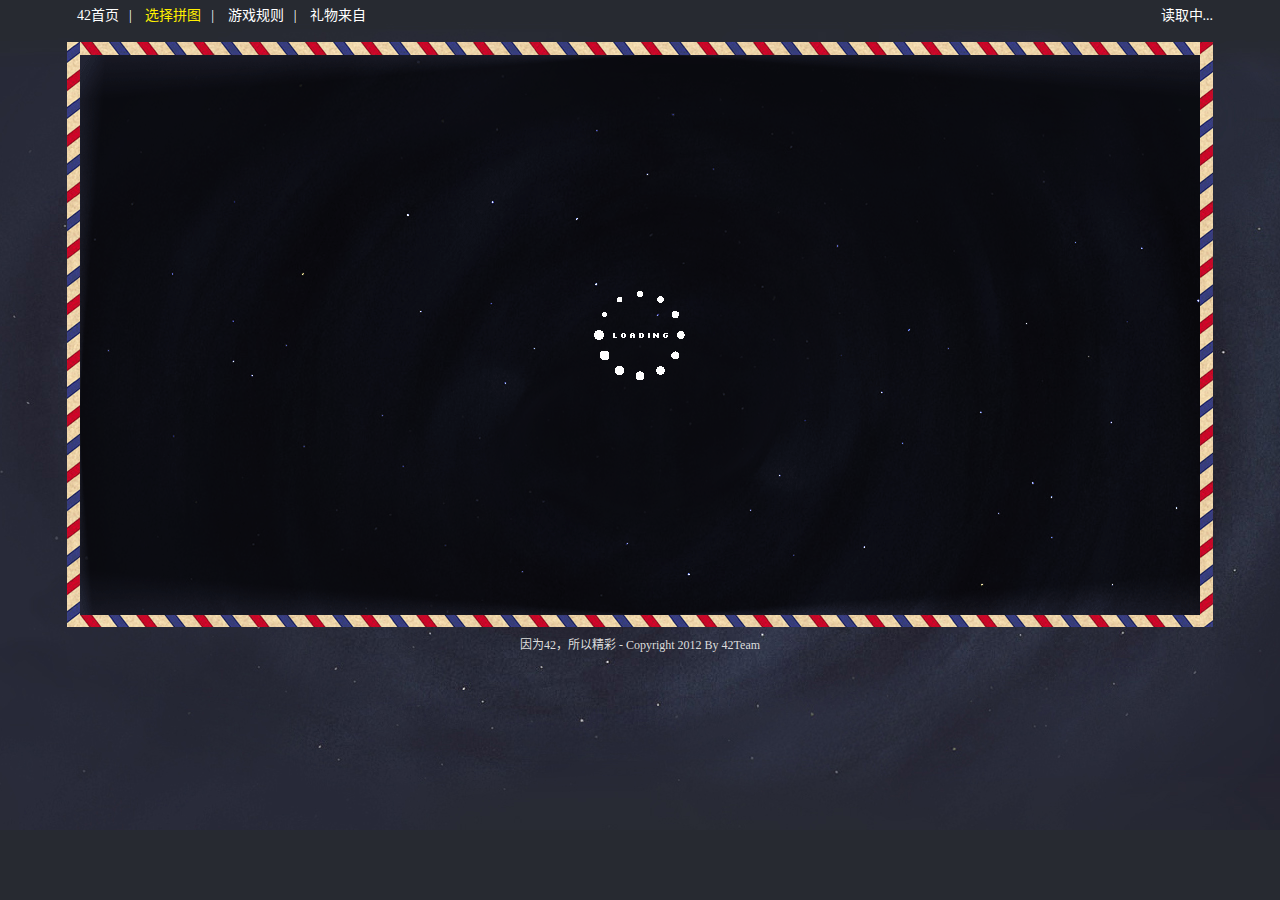
<file: index.html>
<!DOCTYPE HTML>
<html lang="zh-CN">
<head>
    <meta charset="UTF-8" />
    <!--[if IE 6]>
        <script type="text/javascript">
            window.location="http://192.168.102.42/www/publish/ViewNews.view.x?newsId=84858";
        </script>
    <![endif]-->
    <meta name="viewport" content="width=device-width, initial-scale=1, maximum-scale=1">
    <meta http-equiv="X-UA-Compatible" content="IE=edge" />
    <link rel="stylesheet" href="style/css/style.css" />
    <script type="text/javascript" src="style/js/lib/json2.js"></script>
    <script type="text/javascript" src="style/js/lib/jquery-1.7.2.min.js"></script>
    <script type="text/javascript" src="style/js/lib/mustache.js"></script>
    <script type="text/javascript" src="style/js/lib/underscore-min.js"></script>
    <script type="text/javascript" src="style/js/lib/backbone-min.js"></script>
    <script type="text/javascript" src="style/js/lib/jquery.zclip.min.js"></script>
    <title>DEMO - christmas-puzzle</title>
</head>
<body>
    <h1>Christmas Puzzle</h1>
    <div id="normal">
    <div id="header">
        <div id="tips">
            读取中...
        </div>
        <ul id="nav">
            <li><a href="http://192.168.102.42/www/index" target="_blank">42首页</a></li>|
            <li><a href="#screen" class="highnav">选择拼图</a></li>|
            <li><a href="cover.html" target="_blank">游戏规则</a></li>|
            <li><a href="##">礼物来自</a></li>
        </ul>
    </div>
    <div id="puzzle">
        <ul class="puzzle-screen">
        </ul>
        <div id="puzzle-info">
            <div id="puzzle-message">
            </div>
            <div id="puzzle-form">
                <form>
                    <span id="form-cancel">x</span>
                    <dl>
                        <dt>你的昵称：</dt>
                        <dd><input type="text" name="nickname"/></dd>
                        <dt>祝福的人：</dt>
                        <dd><input type="text" name="to"/></dd>
                        <dt class="high">想说的话：<span>（200字以内）</span></dt>
                        <dd class="high"><textarea type="text" name="message" maxlength="200"></textarea></dd>
                    </dl>
                    <input type="submit" value="提 交" />
                    <p class="gift">礼物来自：新浪微博 / 人人网 / 万达影院</p>
                </form>
            </div>
        </div>
        <div id="alertbg"></div>
        <div id="alertex"></div>
        <a id="prevScreen" class="screen-to">&lt;</a>
        <a id="nextScreen" class="screen-to">&gt;</a>
    </div>
    <div id="mini"></div>
    </div>
    <div id="screen-list">
        <h2>欢迎来到拼图世界</h2>
        <div id="list-ul"></div>
        <a id="prevList" class="screen-to">&lt;</a>
        <a id="nextList" class="screen-to">&gt;</a>
    </div>
    <div id="footer">因为42，所以精彩 - Copyright 2012 By 42Team</div>
    <script src="style/js/fun.puzzle.gogu.js"></script>
</body>
</html>
</file>
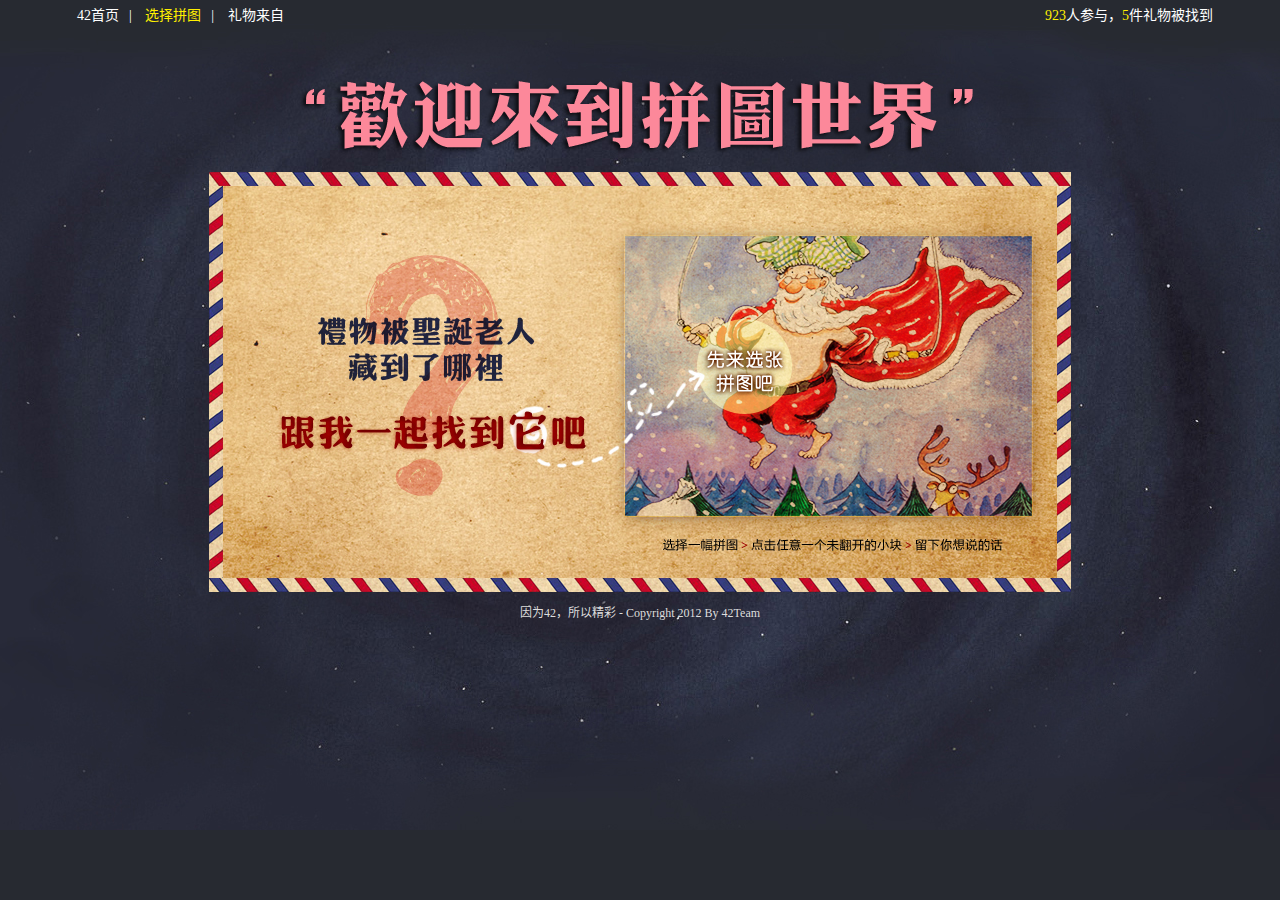
<file: cover.html>
<!doctype html>
<html lang="zh-CN">
<head>
    <meta charset="UTF-8" />
	<meta name="viewport" content="width=device-width, initial-scale=1, maximum-scale=1">
    <meta http-equiv="X-UA-Compatible" content="IE=edge" />
    <link rel="stylesheet" href="style/css/style.css" />
	<title>欢迎来到拼图世界</title>
</head>
<body>
	<h1>Christmas Puzzle</h1>
	<div id="header">
        <div id="tips">
            <span class="highnav">923</span>人参与，<span class="highnav">5</span>件礼物被找到
        </div>
        <ul id="nav">
            <li><a href="http://192.168.102.42/www/index" target="_blank">42首页</a></li>|
            <li><a href="/Christmas-puzzle/#screen" class="highnav">选择拼图</a></li>|
            <li><a href="##">礼物来自</a></li>
        </ul>
    </div>
    <div class="cover" >
        <h2>欢迎来到拼图世界</h2>
        <a href="/Christmas-puzzle/#screen" title="进入"><img src="images/cover.jpg" alt="" /></a>
    </div>
    <div id="footer">因为42，所以精彩 - Copyright 2012 By 42Team</div>
</body>
</html>
</file>
<file: style/css/style.css>
/* simple reset */
html, body, div, span, h1, h2, h3, h4, h5, h6, p, blockquote, q, a, em, img, b, i, dl, dt, dd, ol, ul, li, form, label { margin: 0; padding: 0; border: 0; font-size: 100%; font: inherit; vertical-align: baseline; }
body { line-height: 1; }
ol, ul, li { list-style: none; }
blockquote, q { quotes: none; }
blockquote:before, blockquote:after, q:before, q:after { content: ''; content: none; }

body { background:#272a31 url(../img/bg.jpg) no-repeat center 0; height:100%; }
h1 { display:none; color:#fff; }
/* header */
#header { width:1146px; height:42px; margin:0 auto; font-family:"microsoft yahei","simhei"; font-size:14px; color:#fff; }
#tips { float:right; width:600px; height:32px; text-align:right; line-height: 32px; }
#nav { height:32px; line-height:32px; }
#nav li { display:inline; padding:0 10px; }
#nav a { color:#fff; text-decoration:none; }
#nav a:hover { text-decoration:underline; }
#header .highnav { color:#fff000; }
/* main screen */
#puzzle { position:relative; margin:0 auto; background:#282a39 url(../img/bg.gif) no-repeat; padding:13px; width:1120px;}
.puzzle-screen { background:url(../img/ajax-loader.gif) no-repeat center center; position:relative; overflow:hidden; width:1120px; height:559px; }
.frag { float:left; margin:-1px 0 0 -1px; border:1px dashed #8b8b91; width:39px; height:39px; }
.bgon, .selectbg { display:none; width:39px; height:39px; background:url(../img/hover.png) no-repeat 0px 0px; }
.select { background:url(../img/hover.png) no-repeat 0px 0px; }
.complete {  }
.pointer { cursor:pointer; }
.dark { opacity:0.3; }
.screen-to { display:none; position:absolute; top:50%; margin:-40px; background:url(../img/screen-to.png) no-repeat; overflow:hidden; width:50px; height:95px; text-indent:-99999em; cursor:pointer; opacity:0.8; }
.screen-to:hover { opacity:1; }
#prevScreen { left:-30px; } 
#nextScreen { right:-30px; background-position:-50px 0;}

/* mini message */
#mini { display:none; position:absolute; background:#fff; padding:12px 12px 12px 20px; width:167px; height:95px; opacity:0.7; color:#321800; font:bold 14px "microsoft yahei","simhei";}
.m-to { padding-bottom:10px; }
.m-message { overflow:hidden; height:45px; line-height:1.5em; }
.m-nickname { text-align:right; }

/* puzzle-info */
#puzzle-info { display:none; z-index:100; position:absolute; top:0; left:0; width:100%; height:100%; }
#puzzle-message { display:none; position:relative; background:url(../img/puzzle-message.jpg) no-repeat; margin:55px 142px; width:862px; height:476px; font-family:"microsoft yahei","simhei"; }
#message-cancel { display:block; position:absolute; top:0; right:-40px; background:url(../img/message-cancel.png) no-repeat; width:40px; height:40px; text-indent:-99999em; cursor:pointer; }
.p-url { float:right; background:#fff; margin-top:68px; margin-right:40px; width:406px; height:30px; line-height:30px; }
.p-url input { margin-left:14px; border:0; width:300px; color:#444; font-size:14px; outline:0; cursor:text; }
#paste { float:right; background:#007a22; width:76px; color:#fff; text-align:center; cursor:pointer; }
.p-content { padding:76px 0 0 58px; font-weight:bold; }
.p-to { padding:0 0 24px 0; font-size:18px; }
.p-nto { color:#da0000; }
.p-message { width:312px; height:210px; font-size:14px; line-height: 1.5em; text-indent:2em; }
.p-from { width:312px; text-align:right; font-size:18px; }
#approve { background:#d60c0c; padding:3px 8px; color:#fff; font-size:14px; font-weight:normal; cursor:pointer; }
.p-read { padding-left:8px; font-size:12px; color:#22485a; }
.p-other { margin-top:32px; }

#puzzle-form { display:none; background:url(../img/form-bg.png); margin:93px 253px; width:679px; height:399px; }
#puzzle-form form { clear:both; padding-left:70px; width:610px; font-family:"microsoft yahei","simhei"; }
#puzzle-form dl { clear:both; }
#puzzle-form dt { float:left; padding-top:5px; width:110px; height:44px; color:#82e17d; font-size:18px; }
#puzzle-form dd { float:left; width:490px; height:55px; }
#puzzle-form input[type=text] { padding:5px 10px; width:160px; height:18px; font-size: 16px; font-family:"microsoft yahei","simhei"; } 
#puzzle-form dt span { display:block; margin-left:-3px; padding-top:8px; font-size:12px; color:#ddd; }
#puzzle-form textarea { padding:12px; width:386px; height:146px; font-size: 16px; font-family:"microsoft yahei","simhei"; }
#form-cancel { display:block; background:url(../img/form-cancel.png) no-repeat; margin-top:16px; margin-right:14px; width:22px; height:22px; float:right; text-indent:-99999em; cursor:pointer; }
#puzzle-form .high { height:200px; }
.gift { font-size:14px; color:#fff; }
#puzzle-form input[type="submit"] { display:block; background:url(../img/button-bg.png) no-repeat; float:right; margin-top:-5px; margin-right:95px; border:0; width:103px; height:33px; text-align:center; color:#fff; font-family:"microsoft yahei","simhei"; font-size:14px; cursor:pointer; }

/* alert EX */
#alertex { z-index:201; display:none; background:#fff; position:absolute; top:50%; left:50%; margin:-100px 0 0 -200px; width:400px; height:200px; }
#alert-cancel { display:block; background:url(../img/form-cancel.png) no-repeat; margin:5px; width:22px; height:22px; float:right; cursor:pointer; text-indent:-99999em; }
.alert-content { clear:both; padding-top:20px; }
.alert-content p { height:80px; text-align:center; font-size:18px; font-family:"microsoft yahei","simhei"; }
.alert-buttons button { display:block; background:url(../img/button-bg.png) no-repeat; margin:0 auto; border:0; width:103px; height:33px; text-align:center; color:#fff; font-family:"microsoft yahei","simhei"; font-size:14px; cursor:pointer; }
#alertbg { z-index:200; display:none; background:#000; position:absolute; top:0; margin-left:-13px; width:100%; height:100%; opacity:0.4; }

/* screen-list */
#screen-list h2 { background:url(../img/h2-bg.png) no-repeat center center; margin-top:-86px; height:86px; text-indent:-99999em; }
#screen-list { display:none; position:absolute; top:150px; left:50%; margin-left:-431px; background:url(../img/screen-list.jpg) no-repeat; width:862px; height:420px; }
#list-ul { overflow:hidden; margin:80px auto 0; width:750px; height:300px; }
#screen-list ul { float:left; width:750px; }
#screen-list li { float:left; background:url(../img/screen-locked.gif) no-repeat center 0; width:146px; height:150px; text-align:center; }
.screen-link { color:#3e2a21; text-decoration:none; }
.screen-link:hover { color:#802600; }
.img-block { height:100px; }
.screen-name { display:block; line-height:32px; font-size:18px; font-family:"microsoft yahei","simhei"; }
#prevList, #nextList { display:block; }

#prevList { left:55px; }
#nextList { right:55px; background-position:-50px 0; }

/* cover */
.cover { margin:0 auto; width:862px; }
.cover h2 { background:url(../img/h2-bg.png) no-repeat center center; margin-top:22px; padding-bottom:22px; height:86px; text-indent:-99999em; }

/* footer */
#footer { text-align:center; padding-top:12px; font-size:12px; color:#ddd; }
</file>
